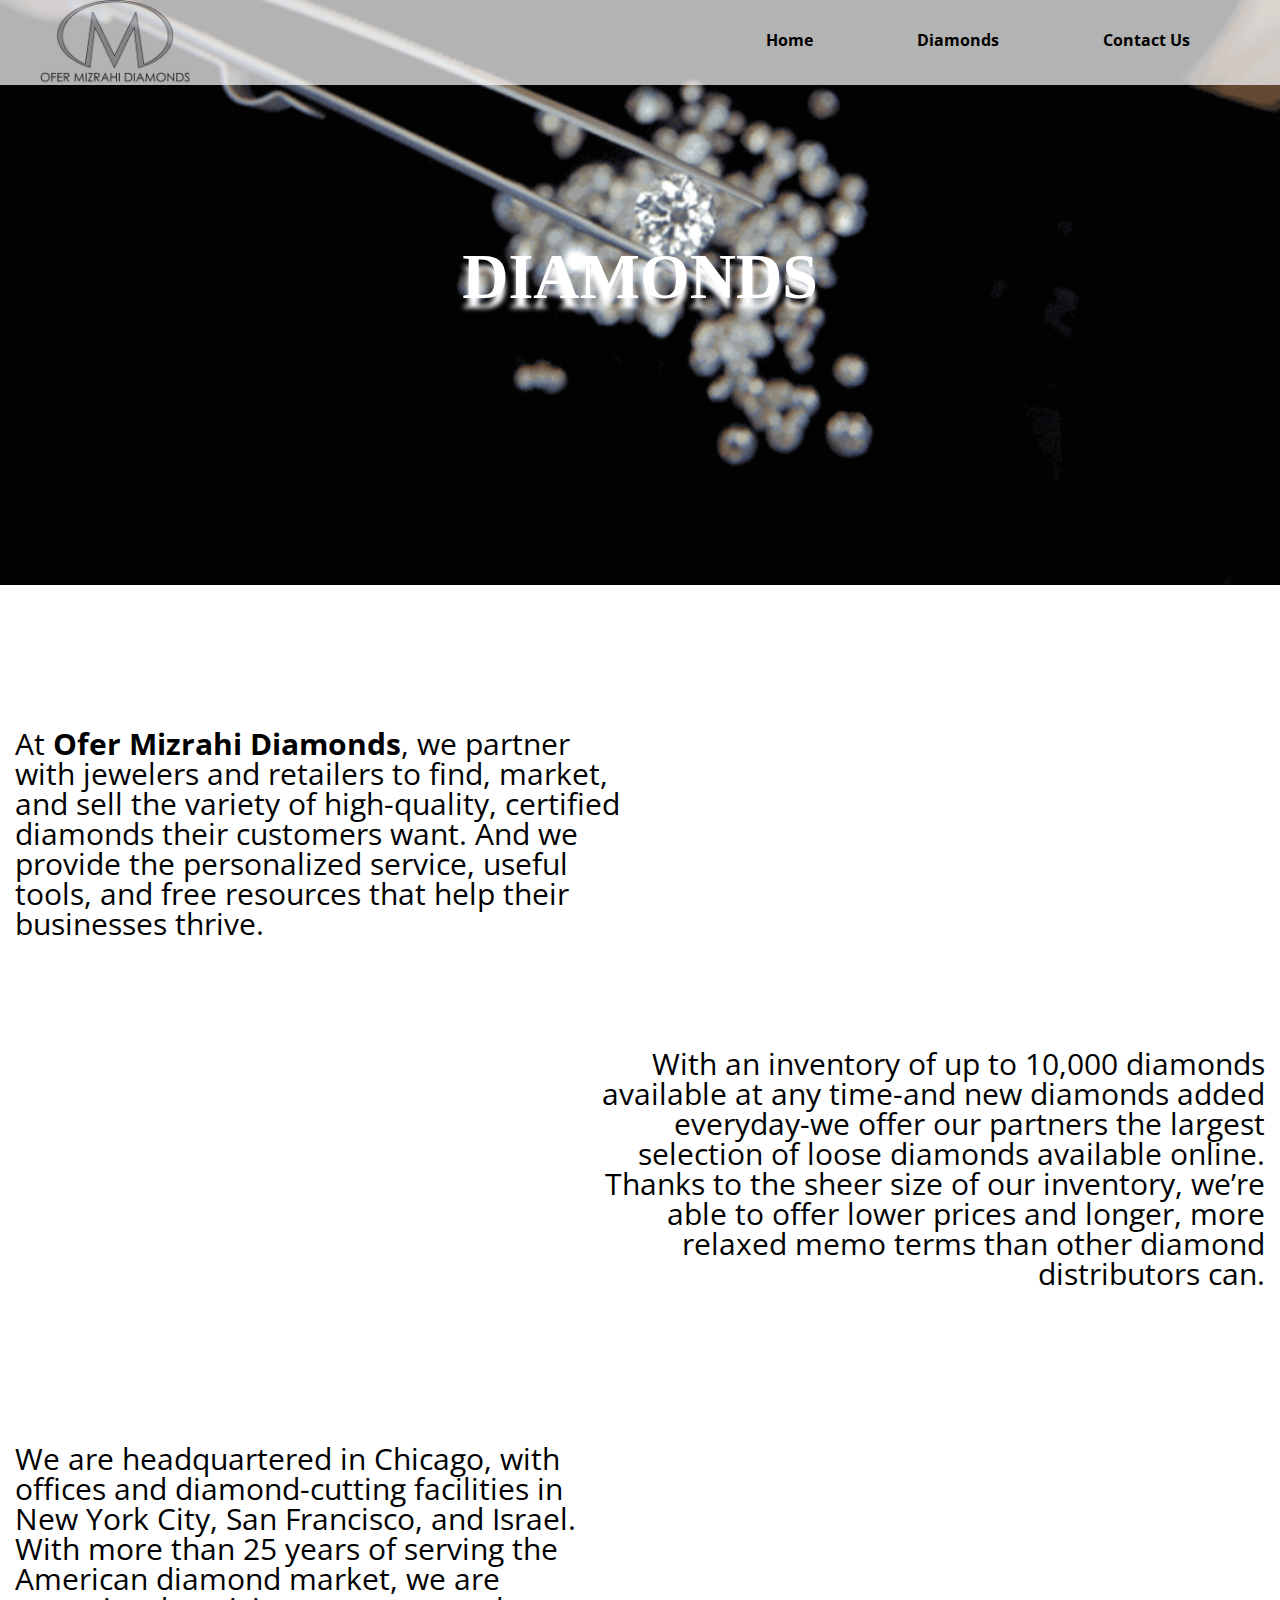
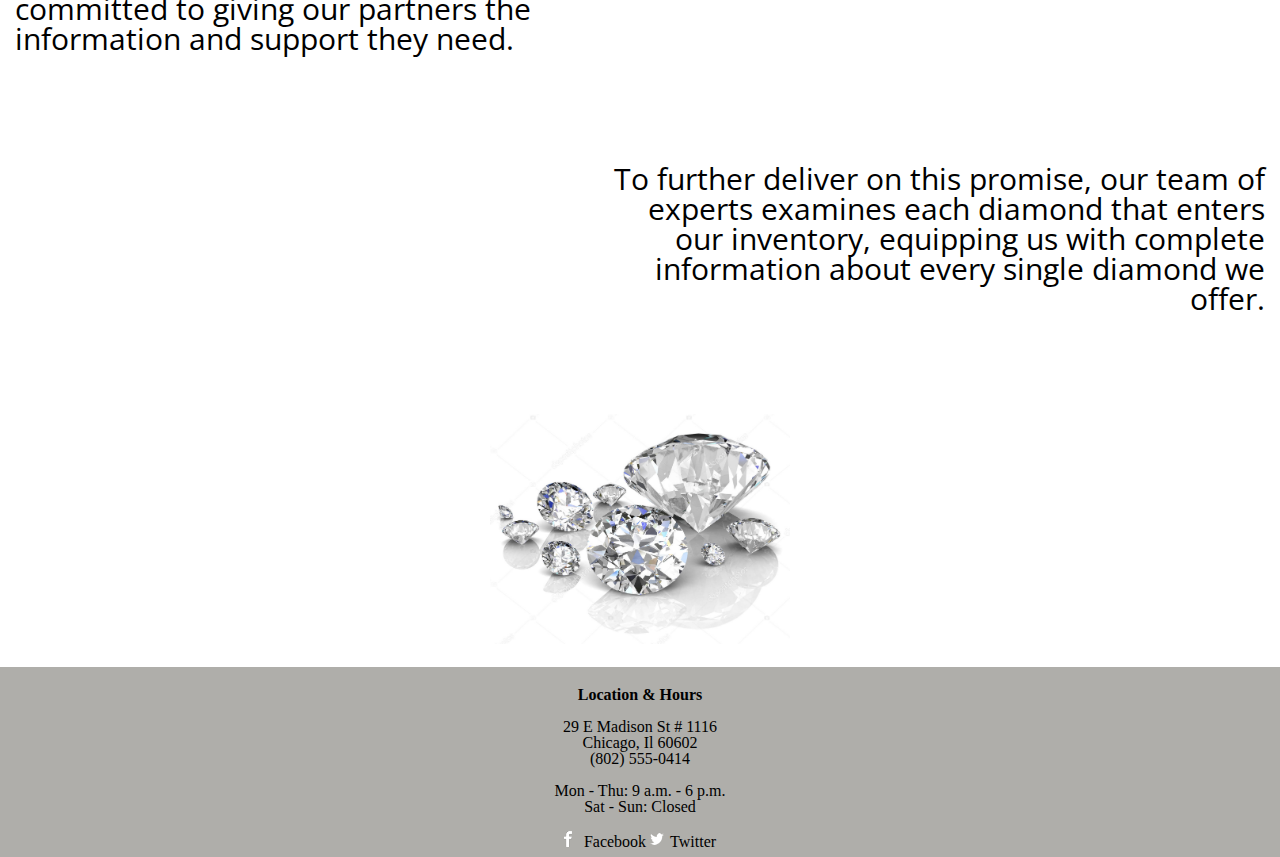
<file: index.html>
<!doctype html>
<html lang="en">
<head>
	   <!--

    Home Page of Ofer Mizzrahi Diamonds
    Author: Raquel Gonzalez
    Date:   April 20th

    Filename: index.html
   -->

	 <meta charset="utf-8" />
	 <title> Ofer Mizrahi Diamonds </title>
	 <link href="layout.css" rel="stylesheet" />
     <link href="styles.css" rel="stylesheet" />
     <link href="reset.css" rel="stylesheet" />
    <link href="https://fonts.googleapis.com/css?family=Open+Sans+Condensed:300&display=swap" rel="stylesheet">


</head>

<body id="first">
 <header class="header">
	<div class="middle">
	  <img src="diamonds.png" alt="Diamonds" width="150" class="logo">
	  <nav>
		 <ul>
			<li><a href="index.html">Home</a></li>
			<li><a href="Diamonds.html">Diamonds</a></li>
			<li><a href="Contact.html">Contact Us</a></li>
		</ul>
	  </nav>
	</div>
 </header>

 
 <div>
	<article>
		<h1>DIAMONDS</h1>
	</article>
	<aside>
		<div><p class="leftcol">At <strong>Ofer Mizrahi Diamonds</strong>, we partner with jewelers and retailers to find, market, and sell the variety of high-quality, certified diamonds their customers want. And we provide the personalized service, useful tools, and free resources that help their businesses thrive.</p></div>

		<p class= "rightcol">With an inventory of up to 10,000 diamonds available at any time-and new diamonds added everyday-we offer our partners the largest selection of loose diamonds available online. Thanks to the sheer size of our inventory, we’re able to offer lower prices and longer, more relaxed memo terms than other diamond distributors can.</p>

		<p class="leftcol">We are headquartered in Chicago, with offices and diamond-cutting facilities in New York City, San Francisco, and Israel. With more than 25 years of serving the American diamond market, we are committed to giving our partners the information and support they need.</p>

		<p class="rightcol">To further deliver on this promise, our team of experts examines each diamond that enters our inventory, equipping us with complete information about every single diamond we offer.</p>

	</aside>

</div>
<div class="centercol">
		<img class="imgcol" alt="white" src="shiny.png" width="300">
</div>

	


	<footer>

         <h3>Location &amp; Hours</h3>
         <p>29 E Madison St # 1116 <br />
            Chicago, Il 60602<br />
            (802) 555-0414 </p>
         <p>Mon - Thu: 9 a.m. - 6 p.m.<br />
            Sat - Sun: Closed</p>
         <p> <a href="#"><img id="fbicon" src="fbicon.png" alt="" />Facebook</a>
         	<a href="#"><img id="twittericon" src="twittericon.png" alt="" />Twitter</a> 
  
    

	</footer>

</body>

</html>
</file>
<file: layout.css>
@charset "utf-8";

.middle {
	max-width: 1200px;
	margin: 0 auto;

}

.header{
	opacity: 0.7;
}

.header::after {
	content: "";
	clear: both;
	display: block;
	background-color: #fff;
}
body#first{
	background: url(diamonds.gif) no-repeat;
	background-position: center;
	background-size: cover;
	min-height: 450px;
	max-height: 450px;
	margin: 0 auto;
}


.logo {
	float: left;
}
nav {
	float: right;
}
nav ul li {
	display: inline-block;
}
nav ul li a {
	padding: 20px 50px;
	line-height: 80px;
}
nav ul li a:hover {
	color: #C4B37C;
}

div {
	text-align: center;

}	
aside {
	padding-top: 250px;

}
aside p.leftcol {
	padding-top: 80px;
}
aside div p {
	margin-top: 90px;
}
.leftcol {
	padding-top: 35px;
	padding-left: 15px;
	padding-right: 650px;
	padding-bottom: 45px;
	text-align: left;
	position: relative;
}

.rightcol {
	padding-left: 600px;
	padding-top: 35px;
	padding-bottom: 45px;
	text-align: right;
	padding-right: 15px;

}
div.centercol {
	margin: auto;
	text-align: center;
	margin-bottom: 20px;
	padding-top: 25px;

}


/* TABLE STYLE */
.middle h1{
	margin-top: 1em;
}

table.locations {
	background: white;
	border: 5px outset rgb(175,174,170);
	font-size: 0.75em;
	width: 60%;
	height: 30em;
	border-collapse: collapse;
	margin-top: 12em;
	float:left;
}

table.locations thead {
	background-color: #C4B37C;
	color: white;
}

table.locations th, table.locations td {
	border: 1px solid white;
	padding: 5px;
	vertical-align: top;
}


/* FAQ TABLE ASIDE */




aside#quest {

   border: 1px solid rgb(196,179,124);
   border-radius: 20px;
   box-shadow: inset rgb(131, 131, 131) 5px 5px 10px,  inset rgb(131, 131, 131) -5px -5px 10px,  rgb(51, 51, 51) -5px 5px 25px;
   margin: 0px 30px;
   width: 30%;
   padding: 10px;
  float: right;
  margin-top: 5em;
  margin-bottom: 5em; 
  text-align: left;
}

#quest h1 {
   border-radius: 10px;
   color: black;
   font-size: 15px;
   text-align: center;
   margin: 10px;
}
div#skyline {
	margin: auto;
	padding-bottom: 1em;
	clear: both;

}

/* WEB FORM */
div.formRow{
	display: -webkit-flex;
	display: flex;
	-webkit-flex-flow: row wrap;
	flex-flow: row wrap;
	margin:7px 0px;
}
div.formRow > * {
	-webkit-flex:1 1 150px;
	flex: 1 1 150px;
}

form#question {
	display: -webkit-flex;
	display: flex;
	-webkit-flex-flow:row wrap;
	flex-flow: row wrap;
}
form#question > fieldset {
	background-color: white;
	border-radius: 20px;
	-webkit-flex: 1 1 300px;
	flex: 1 1 300px;
	font-size: 0.85em;
	padding:10px;
	margin: 10px;
}


legend {
	background-color: gray;
	color: white;
	padding:5px;
}

textarea {
	margin-top: 10px;
	height: 100px;
	width: 95%;
}
fieldset.Cert{
	border:none;
}
fieldset.price {
	border:none;
}
audio, video {
	box-shadow: rgb(51,51,51) 8px 8px 15px;
	display: block;
	margin: 10px auto;
	width: 40%;
}



/*FOOTER*/

footer {
	padding: 20px;
	text-align: center;
	clear: both;
	height: 188px;
	background-color: rgb(175,174,170);
	clear: both;
}
footer a{
	text-decoration: none;
	color: black;
	text-align: center;
}


footer::after {
	clear: both;
	content: "";
	display: table;
}
</file>
<file: styles.css>
@charset "utf-8";

body {
	background-color: #DCDBD0;
}

nav h1 {
	font-family: "Open Sans Condensed", sans-serif;
	text-decoration: underline;
}
nav > ul > li > a {
	font-family: "Open Sans Condensed", sans-serif;
	text-decoration: none;
	color: black;
	font-weight: bold;
}

header {
	background-color: #fff;

}
article h1{
	padding-top: 160px;
	text-shadow: white 0px 10px 5px;
	font-size: 4em;
	clear: both;
}
article{
	color: white;

}
.leftcol {
	font-family: "Open Sans Condensed", sans-serif;
	clear: both;
	color: black;
	font-size: 30px;
}
.rightcol { 
	font-family: "Open Sans Condensed", sans-serif;
	clear: both;
	font-size: 30px;
 }

footer{
	color: black;
	max-height: 150px;
	}


/* WEB FORM */
div.mid h1 {
	text-shadow: white 0px 10px 5px;
	font-size: 4em;
	padding-top: 40px;
	padding-bottom: 50px;
	clear: both;
}
/* VIDEO AUDIO */
div aside.vid {
	padding-top: 50px;
	padding-bottom: 50px;
}

/*Contact*/
div.middle h1 {
	text-shadow: white 0px 10px 5px;
	font-size: 4em;
	clear: both;

}
</file>
